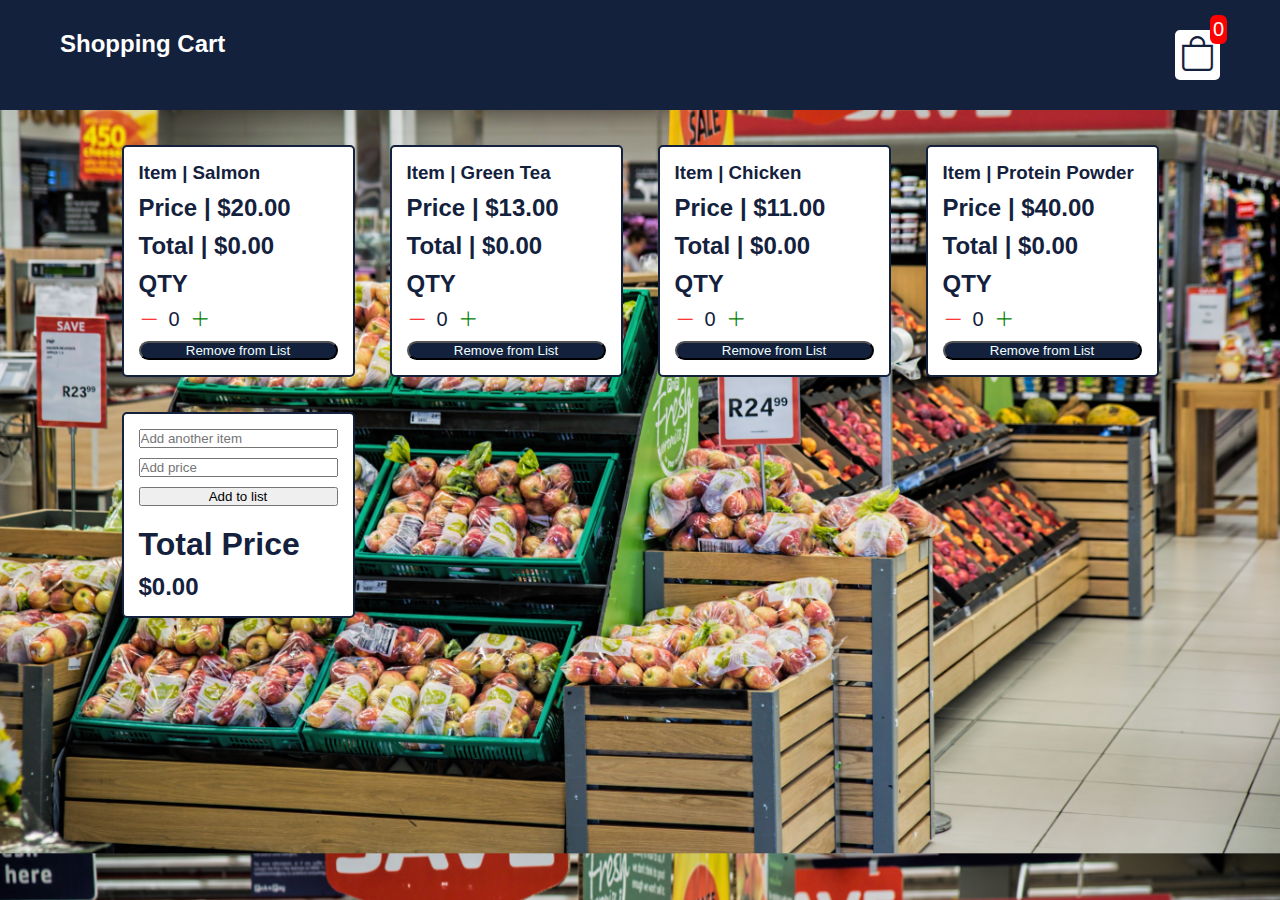
<file: ShoppingCart/index.html>
<!DOCTYPE html>
<html lang="en">

<head>
    <meta charset="UTF-8">
    <meta http-equiv="X-UA-Campatible" content="IE=edge">
    <meta name="viewport" content="width=device-width, initial-scale=1.0">
    <title>ShoppingCart</title>

    <link rel="stylesheet" href="index.css">
    <link rel="stylesheet" href="https://cdn.jsdelivr.net/npm/bootstrap-icons@1.9.1/font/bootstrap-icons.css">

    <link href="https://cdn.jsdelivr.net/npm/bootstrap@5.0.2/dist/css/bootstrap.min.css" rel="stylesheet"
        integrity="sha384-EVSTQN3/azprG1Anm3QDgpJLIm9Nao0Yz1ztcQTwFspd3yD65VohhpuuCOmLASjC" crossorigin="anonymous">
    <script src="https://ajax.googleapis.com/ajax/libs/jquery/3.6.0/jquery.min.js"></script>
    <script src="https://cdn.jsdelivr.net/npm/bootstrap@5.0.2/dist/js/bootstrap.bundle.min.js"
        integrity="sha384-MrcW6ZMFYlzcLA8Nl+NtUVF0sA7MsXsP1UyJoMp4YLEuNSfAP+JcXn/tWtIaxVXM"
        crossorigin="anonymous"></script>
    <script src="index.js"></script>

</head>

<body>
    <div class="navbar">
        <h2>Shopping Cart</h2>
        <div class="cart">
            <i class="bi bi-bag"></i>
            <div class="cartAmount quantity">0</div>
        </div>
    </div>
    <div id="shop" class="shop">
        <div class="row item">
            <h3>Item | Salmon</h3>
            <h2 class="price">Price | $20.00</h2>
            <h2 class="total">Total | $0.00</h2>
            <h2 class="left">QTY</h2>
            <div class="buttons">
                <i class="bi bi-dash-lg minus"></i>
                <div id="numb" class="quantity">0</div>
                <i class="bi bi-plus-lg add"></i>
            </div>
            <button class="remove">Remove from List</button>
        </div>
        <div class="row item">
            <h3>Item | Green Tea</h3>
            <h2 class="price">Price | $13.00</h2>
            <h2 class="total">Total | $0.00</h2>
            <h2 class="left">QTY</h2>
            <div class="buttons">
                <i class="bi bi-dash-lg"></i>
                <div class="quantity">0</div>
                <i class="bi bi-plus-lg"></i>
            </div>
            <button class="remove">Remove from List</button>
        </div>
        <div class="row item">
            <h3>Item | Chicken</h3>
            <h2 class="price">Price | $11.00</h2>
            <h2 class="total">Total | $0.00</h2>
            <h2 class="left">QTY</h2>
            <div class="buttons">
                <i class="bi bi-dash-lg"></i>
                <div class="quantity">0</div>
                <i class="bi bi-plus-lg"></i>
            </div>
            <button class="remove">Remove from List</button>
        </div>
        <div class="row item">
            <h3>Item | Protein Powder</h3>
            <h2 class="price">Price | $40.00</h2>
            <h2 class="total">Total | $0.00</h2>
            <h2 class="left">QTY</h2>
            <div class="buttons">
                <i class="bi bi-dash-lg"></i>
                <div class="quantity">0</div>
                <i class="bi bi-plus-lg"></i>
            </div>
            <button class="remove">Remove from List</button>
        </div>
        <div class="row item">
            <input id="item-input" type="text" placeholder="Add another item">
            <input id="item-amount" type="number" placeholder="Add price">
            <button id="addToList">Add to list</button>
            <div class="list" id="list">
            </div>
            <h1>Total Price</h1>
            <div id="totalPrice">
                <h2>$0.00</h2>
            </div>
        </div>
    </div>
</body>


</html>
</file>
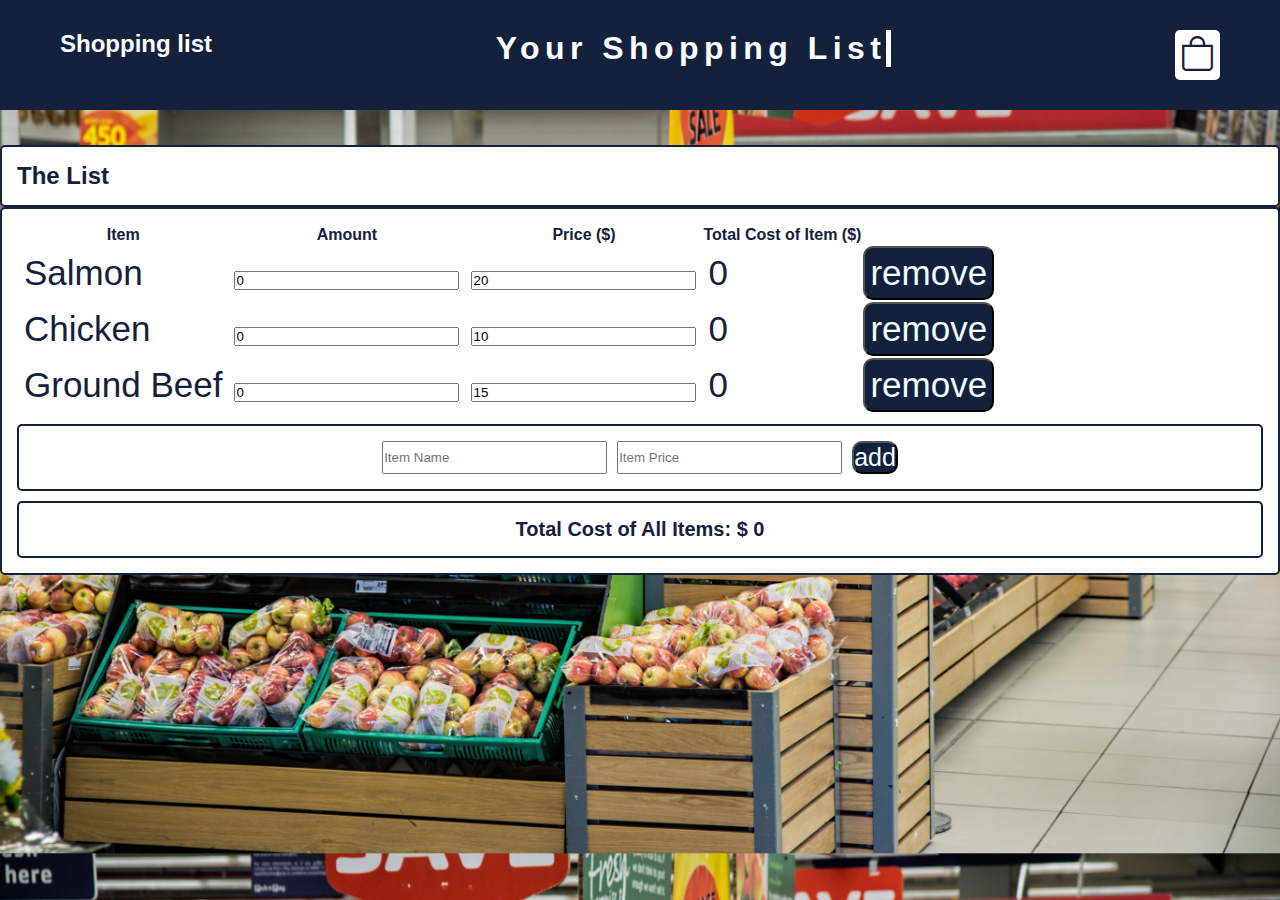
<file: ShoppingCartProject/index.html>
<!DOCTYPE html>
<html>

<head>
    <meta charset="utf-8">
    <meta name="viewport" content="width=device-width">
    <title>Shopping Cart</title>
    <link rel="stylesheet" href="https://stackpath.bootstrapcdn.com/bootstrap/4.1.3/css/bootstrap.min.css"
        integrity="sha384-MCw98/SFnGE8fJT3GXwEOngsV7Zt27NXFoaoApmYm81iuXoPkFOJwJ8ERdknLPMO" crossorigin="anonymous">
    <link href="style.css" rel="stylesheet" type="text/css" />
    <script src="https://ajax.googleapis.com/ajax/libs/jquery/3.3.1/jquery.min.js"></script>
    <script src="script.js"></script>
    <link rel="stylesheet" href="https://cdn.jsdelivr.net/npm/bootstrap-icons@1.9.1/font/bootstrap-icons.css">
</head>

<body>
    <div class="navbar">
        <h2>Shopping list</h2>
        <div class="typewriter">
            <h1>Your Shopping List</h1>
        </div>
        <div class="cart">
            <i class="bi bi-bag"></i>
        </div>
    </div>
    <div class="container">
        <h2 class="text-center item">The List</h2>
        <div class="row item">
            <div class="col-12">
                <table class="table table-responsive">
                    <thead>
                        <tr>
                            <th scope="col">Item</th>
                            <th scope="col">Amount</th>
                            <th scope="col">Price ($)</th>
                            <th scope="col">Total Cost of Item ($)</th>
                        </tr>
                    </thead>
                    <tbody>
                        <tr>
                            <td class="name cart">Salmon</td>
                            <td class="amount cart"><input type="number" value="0" min="0" /></td>
                            <td class="price  cart"><input type="number" value="20" /></td>
                            <td class="marketValue cart"></td>
                            <td><button class="btn remove cart">remove</button></td>
                        </tr>
                        <tr>
                            <td class="name cart">Chicken</td>
                            <td class="amount cart"><input type="number" value="0" min="0" /></td>
                            <td class="price cart"><input type="number" value="10" /></td>
                            <td class="marketValue cart"></td>
                            <td><button class="btn remove cart">remove</button></td>
                        </tr>
                        <tr>
                            <td class="name cart">Ground Beef</td>
                            <td class="amount cart"><input type="number" value="0" min="0" /></td>
                            <td class="price cart"><input type="number" value="15" /></td>
                            <td class="marketValue cart"></td>
                            <td><button class="btn remove cart">remove</button></td>
                        </tr>
                    </tbody>
                </table>
            </div>
            <form class="left item cart " id="addItem">
                <input class="mx-2" name="name" type="text" placeholder="Item Name" required />
                <input class="mx-2" name="price" type="number" placeholder="Item Price" />
                <button class="btn remove shop left">add</button>
            </form>
            <div class="left item cart">
                <h4 class="mb-3">Total Cost of All Items: $ <span id="totalCostOfAllItems"></span></h4>
            </div>
        </div>
    </div>
</body>

</html>
</file>
<file: ShoppingCart/index.css>
/**
* ? Styles for Browser
**/
* {
    margin: 0;
    padding: 0;
    box-sizing: border-box;
}



/**
* ? Styles for Nav
**/
.navbar {
    display: flex;
    flex-direction: row;
    justify-content: space-between;
    background-color: #14213d;
    color: white;
    padding: 30px 60px;
    margin-bottom: 35px;
}

/**
* ? Styles for Body
**/
body {
    font-family: sans-serif;
    background: url(img/background.jpg);
    background-position: no-repeat fixed 0 -300px;
    background-size: 100%;
}

/**
* ? Styles for Cart
**/
.cart {
    position: relative;
    background-color: white;
    color: #14213d;
    font-size: 35px;
    padding: 5px;
    border-radius: 5px;
}

/**
* ? Styles for Amount in cart
**/
.cartAmount {
    top: -15px;
    right: -7px;
    position: absolute;
    font-size: 20px;
    background-color: red;
    color: white;
    padding: 3px;
    border-radius: 6px;
}

/**
* ? Styles for shop
**/

.shop {
    display: grid;
    grid-template-columns: repeat(4, 233px);
    gap: 35px;
    justify-content: center;
}

@media (max-width :1000px) {
    .shop {
        grid-template-columns: repeat(2, 223px);
    }
}

@media (max-width :500px) {
    .shop {
        grid-template-columns: repeat(1, 223px);
    }
}

/**
* ? Styles for items
**/

.item {
    border: 2px solid #14213d;
    border-radius: 5px;
    display: flex;
    flex-direction: column;
    padding: 15px;
    gap: 10px;
    background-color: white;
    color: #14213d;
}

/**
* ! Buttons
**/

.buttons {
    display: flex;
    flex-direction: row;
    justify-content: start;
    gap: 10px;
    font-size: 20px;
}

.bi-dash-lg {
    color: red;
}

.bi-plus-lg {
    color: green;
}

.left {
    justify-content: right;
}

.remove {
    top: 50%;
    background-color: #14213d;
    color: azure;
    border-radius: 10px;
}
</file>
<file: ShoppingCartProject/style.css>
/**
* ? Styles for Browser
**/
* {
    margin: 0;
    padding: 0;
    box-sizing: border-box;
}


/**
* ? Styles for Nav
**/
.navbar {
    display: flex;
    flex-direction: row;
    justify-content: space-between;
    background-color: #14213d;
    color: white;
    padding: 30px 60px;
    margin-bottom: 35px;
}

/**
* ? Styles for Body
**/
body {
    font-family: sans-serif;
    background: url(img/background.jpg);
    background-position: no-repeat fixed 0 -300px;
    background-size: 100%;
}

/**
* ? Styles for Cart
**/
.cart {
    position: relative;
    background-color: white;
    color: #14213d;
    font-size: 35px;
    padding: 5px;
    border-radius: 5px;
}


/**
* ? Styles for Amount in cart
**/
.cartAmount {
    top: -15px;
    right: -7px;
    position: absolute;
    font-size: 20px;
    background-color: red;
    color: white;
    padding: 3px;
    border-radius: 6px;
}

/**
* ? Styles for items
**/

.item {
    border: 2px solid #14213d;
    border-radius: 5px;
    display: flex;
    flex-direction: column;
    padding: 15px;
    gap: 10px;
    background-color: white;
    color: #14213d;
}

/**
* ! Buttons
**/

.buttons {
    display: flex;
    flex-direction: row;
    justify-content: start;
    gap: 10px;
    font-size: 20px;
}

.left {
    display: flex;
    flex-direction: row;
    justify-content: center;
    font-size: 125%;
}

.remove {
    top: 50%;
    background-color: #14213d;
    color: azure;
    border-radius: 10px;
    size: 35px;
}

/**
*! CART
**/

input {
    width: 225px;
}

/**
*! type effect
**/

.typewriter h1 {

    letter-spacing: .17em;
    margin: 0 auto;
    overflow: hidden;
    white-space: nowrap;
    border-right: .17em solid white;
    animation: typing 3.5s steps(30, end), blinking-cursor .5s step-end infinite;
}

@keyframes typing {
    from {
        width: 0
    }

    to {
        width: 100%
    }
}

@keyframes blinking-cursor {

    from,
    to {
        border-color: transparent
    }

    50% {
        border-color: whitesmoke;
    }
}
</file>
